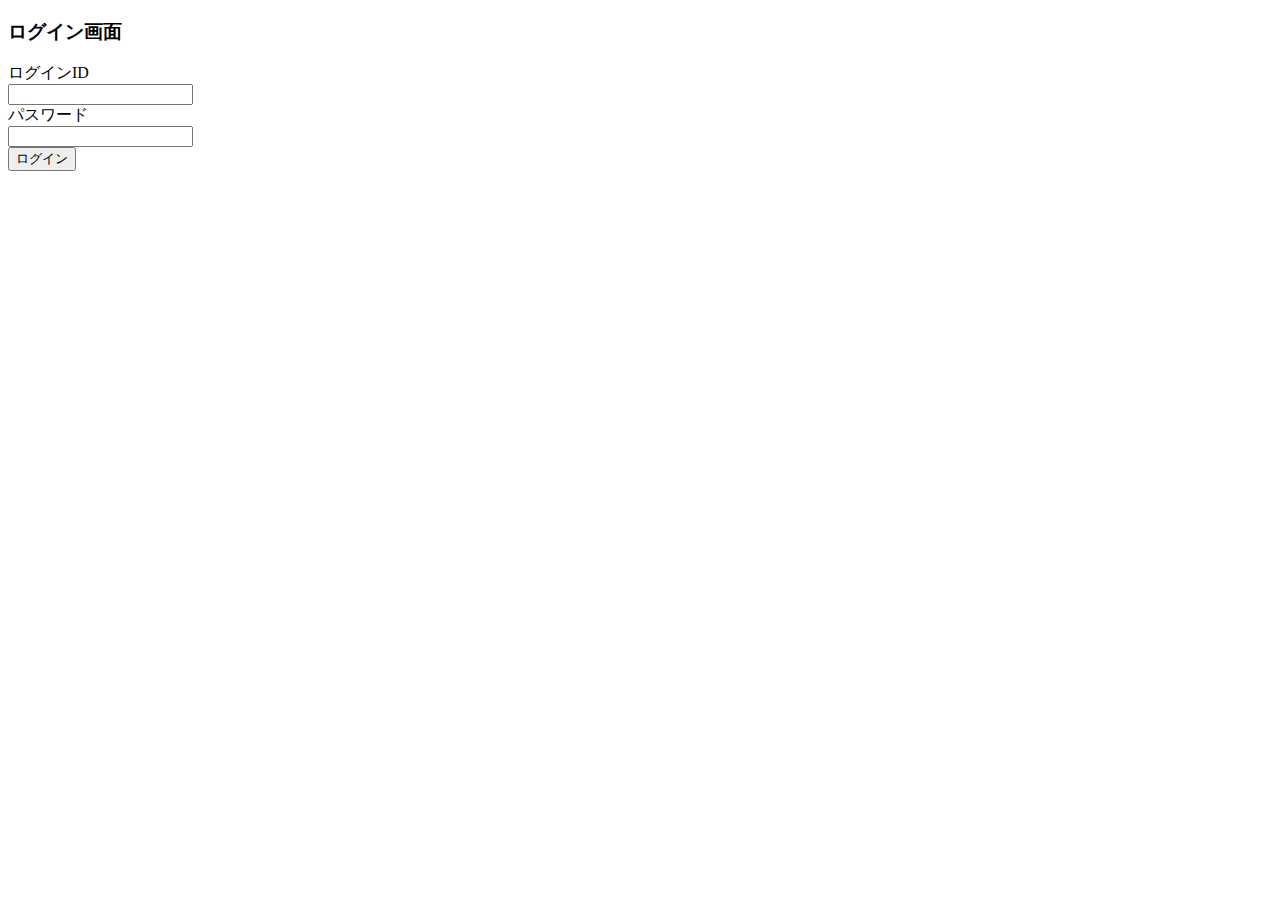
<file: task_manager/src/main/resources/templates/index.html>
<!DOCTYPE html>
<html xmlns:th="http://www.thymeleaf.org"
    th:replace="~{common/layout_3block :: layout(~{::body/content()})}">
<head>
<title>ログイン | タスク管理システム</title>
<meta charset="UTF-8" />
<meta name="viewport" content="width=device-width, initial-scale=1.0" />
</head>
<body>
    <th:block th:fragment="layout-main">
        <h3>ログイン画面</h3>
<!--         エラーメッセージの出力(入力チェック) -->
        <div th:if="${loginResultDto != null}">
            <span th:text="${loginResultDto.errorMsg}"></span>
        </div>        
<!--         エラーメッセージの出力(存在チェック) -->
        <div class="login_form">
            <form method="post" th:action="@{/login}" th:object="${loginForm}">
                <div class="login_form">
                <div class="login_label">ログインID</div>
                <div class="login_input">
                    <input type="text" th:field="*{loginId}" />
                </div>
                </div>
                <div class="login_form">
                <div class="login_label">パスワード</div>
                <div class="login_input">
                    <input type="password" th:field="*{password}" />
                </div>
                </div>
                <div class="login_form">
                <div class="login_label"></div>
                <div class="login_input">
                    <input type="submit" value="ログイン" />
                </div>
                </div>
            </form>
        </div>
    </th:block>
</body>
</html>
</file>
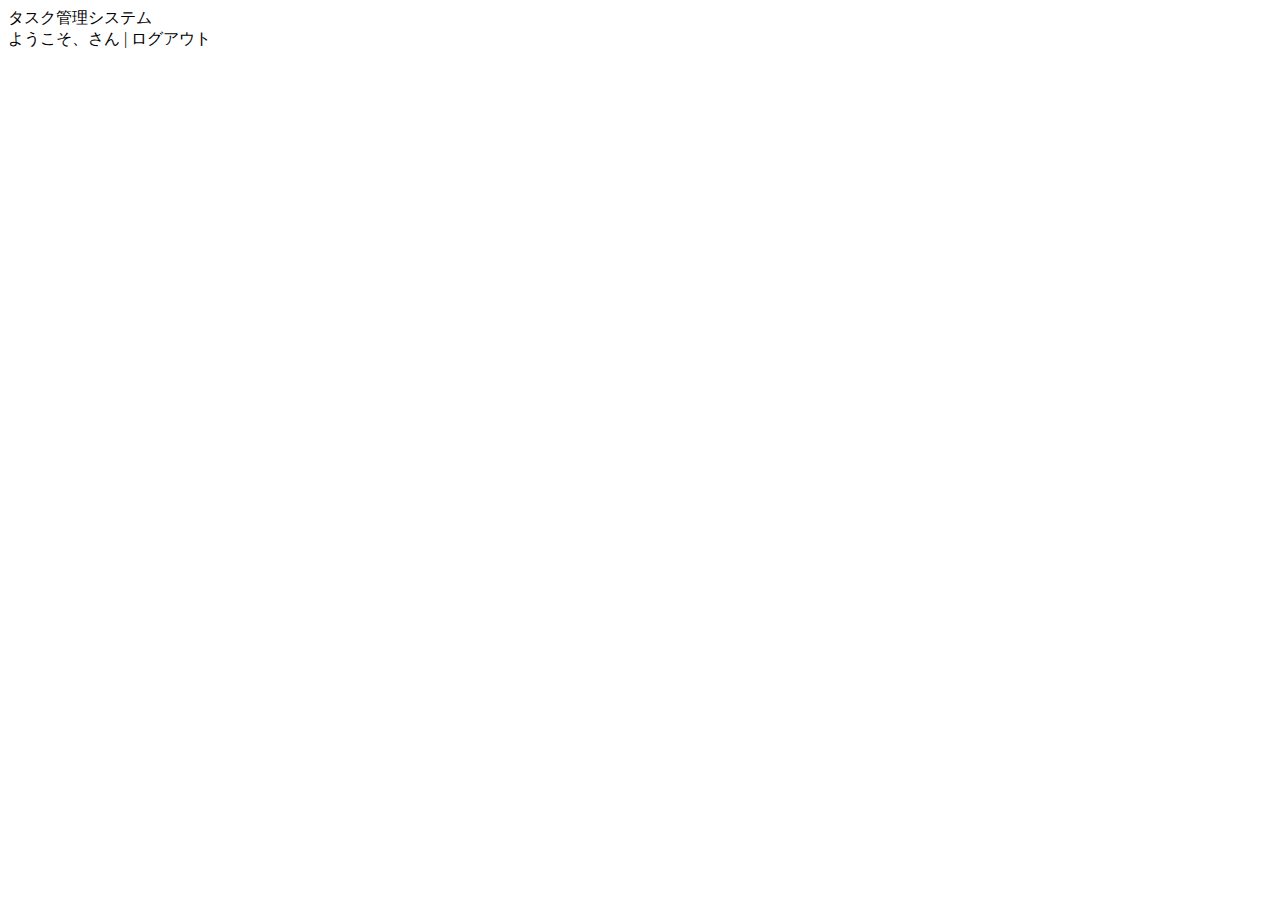
<file: task_manager/src/main/resources/templates/common/header.html>
<!DOCTYPE html>
<html xmlns:th="http://www.thymeleaf.org">

<head>
    <meta charset="UTF-8">
</head>

<body>
    <th:block id="header" th:fragment="layout-header">
        <div class="content">
            <div class="title">タスク管理システム</div>
                <div th:if="${session.user != null}" class="user_info">
                    ようこそ、<a th:href="@{/update/input(empId=${session.user.empId})}"><span th:text="${session.user.empName}"></span></a>さん
                    <span class="pipeline">|</span>
                    <a th:href="@{/logout}">ログアウト</a>
                </div>
            </div>
    </th:block>
</body>
</file>
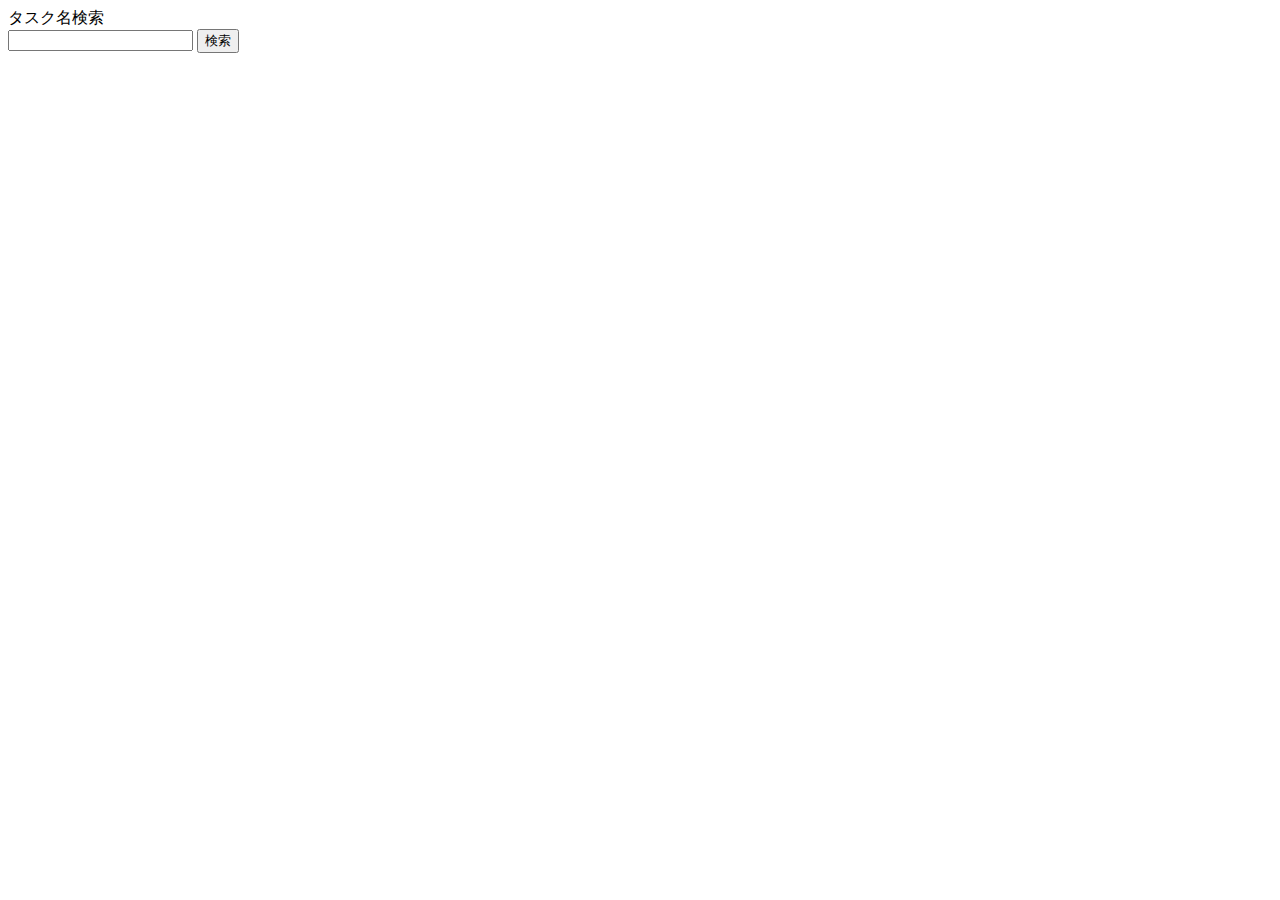
<file: task_manager/src/main/resources/templates/common/sidebar.html>
<!DOCTYPE html>
<html xmlns:th="http://www.thymeleaf.org">
<head>
<meta charset="UTF-8">
</head>
<body>
    <div th:fragment="layout-sidebar">
	<div class="title">タスク名検索</div>
		<div class="form">
		    <form th:action="@{/list/taskName}" method="get" th:object="${searchTaskNameForm}">
		        <input type="text" th:field="*{searchTaskName}">
		        
		        <input type="submit" value="検索">
		    </form>
		</div>
    </div>
</body>
</html>
</file>
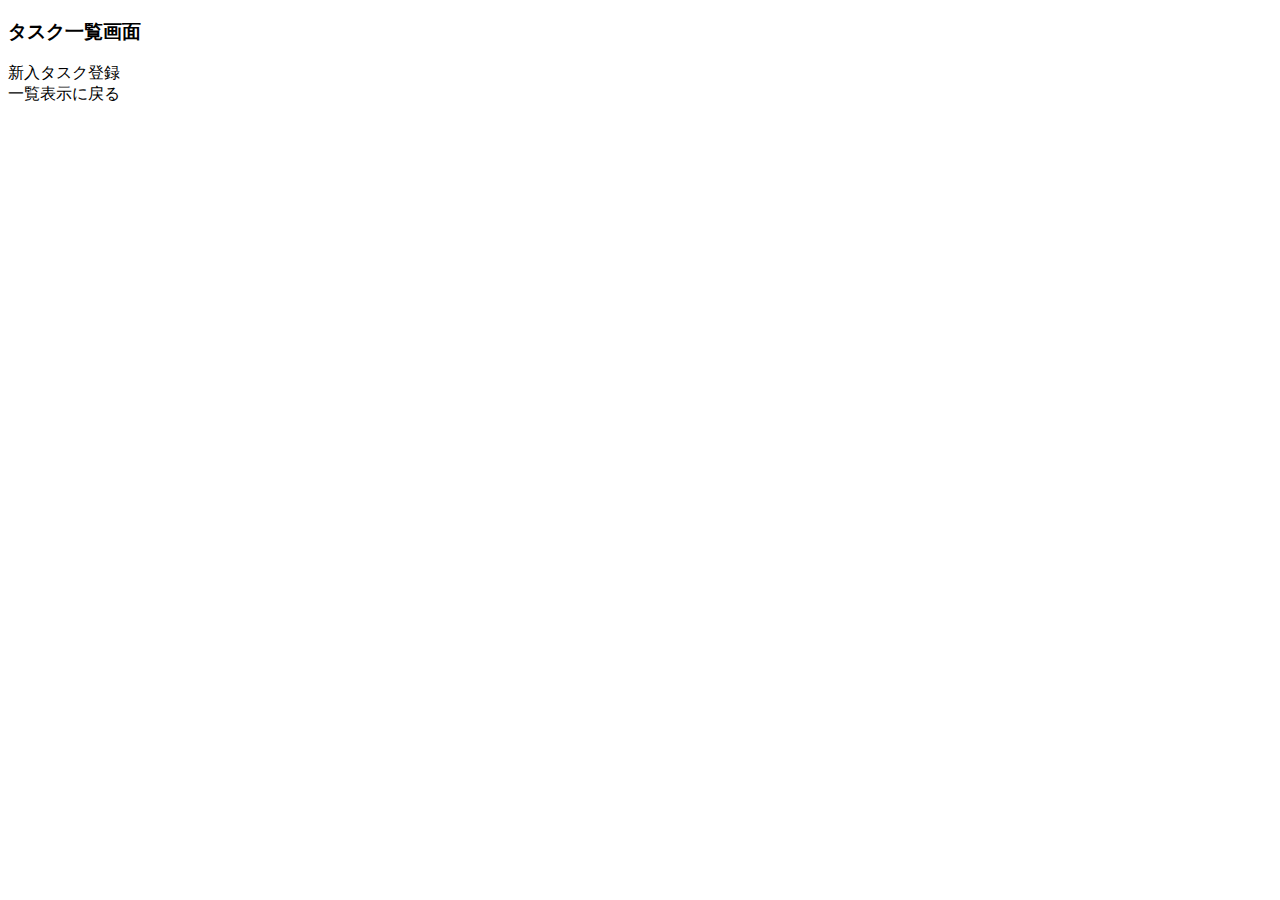
<file: task_manager/src/main/resources/templates/list/list.html>
<!DOCTYPE html>
<html xmlns:th="http://www.thymeleaf.org"
    th:replace="~{common/layout_4block :: layout(~{::body/content()})}">
<head>
<title>タスク一覧｜タスク管理システム</title>
<meta charset="UTF-8">
</head>
<body>
    <h3>タスク一覧画面</h3>
    <th:block th:if="${true}">
        <div class="regist_link">
            <a th:href="@{/regist/input}">新入タスク登録</a>
        </div>
    </th:block>
    <th:block th:if="${#lists.isEmpty(tasks)}">
        <div class="message">
            <a th:href="@{/list}">一覧表示に戻る</a>
        </div>
    </th:block>
    <table class="list_table" th:if="!${#lists.isEmpty(users)}">
<!--         <tr> -->
<!--             <th class="empId">社員ID</th> -->
<!--             <th class="empName">社員名</th> -->
<!--             <th:block th:if="${true}"> -->
<!--                 <th class="gender">性別</th> -->
<!--                 <th class="address">住所</th> -->
<!--                 <th class="birthday">生年月日</th> -->
<!--                 <th class="authority">権限</th> -->
<!--             </th:block> -->
<!--             <th class="deptName">部署名</th> -->
<!--             <th:block th:if="${true}"> -->
<!--                 <th class="button" colspan="2">操作</th> -->
<!--             </th:block> -->
<!--         </tr> -->
<!--         <tr th:each="employee: ${employees}"> -->
<!--             <td th:text="${employee.empId}"></td> -->
<!--             <td th:text="${employee.empName}"></td> -->
<!--             <th:block th:if="${true}"> -->
<!--                 <td th:switch="${employee.gender}"><span th:case="1">男性</span> -->
<!--                     <span th:case="2">女性</span></td> -->
<!--                 <td th:text="${employee.address}"></td> -->
<!--                 <td th:text="${#dates.format(employee.birthday, 'yyyy/MM/dd')}"></td> -->
<!--                 <td th:switch="${employee.authority}"><span th:case="1">一般</span> -->
<!--                     <span th:case="2">管理者</span></td> -->
<!--             </th:block> -->
<!--             <td th:text="${employee.deptName}"></td> -->
<!--             <th:block th:if="${true}"> -->
<!--                 <td> -->
<!--                     <form method="get" th:action="@{/update/input}"> -->
<!--                         <input type="hidden" name="empId" th:value="${employee.empId}" /> -->
<!--                         <input type="submit" value="変更" /> -->
<!--                     </form> -->
<!--                 </td> -->
<!--                 <td> -->
<!--                     <form method="get" th:action="@{/delete/check}"> -->
<!--                         <input type="hidden" name="empId" th:value="${employee.empId}" /> -->
<!--                         <input type="submit" value="削除" class="delete" /> -->
<!--                     </form> -->
<!--                 </td> -->
<!--             </th:block> -->
<!--         </tr> -->
    </table>
</body>
</html>
</file>
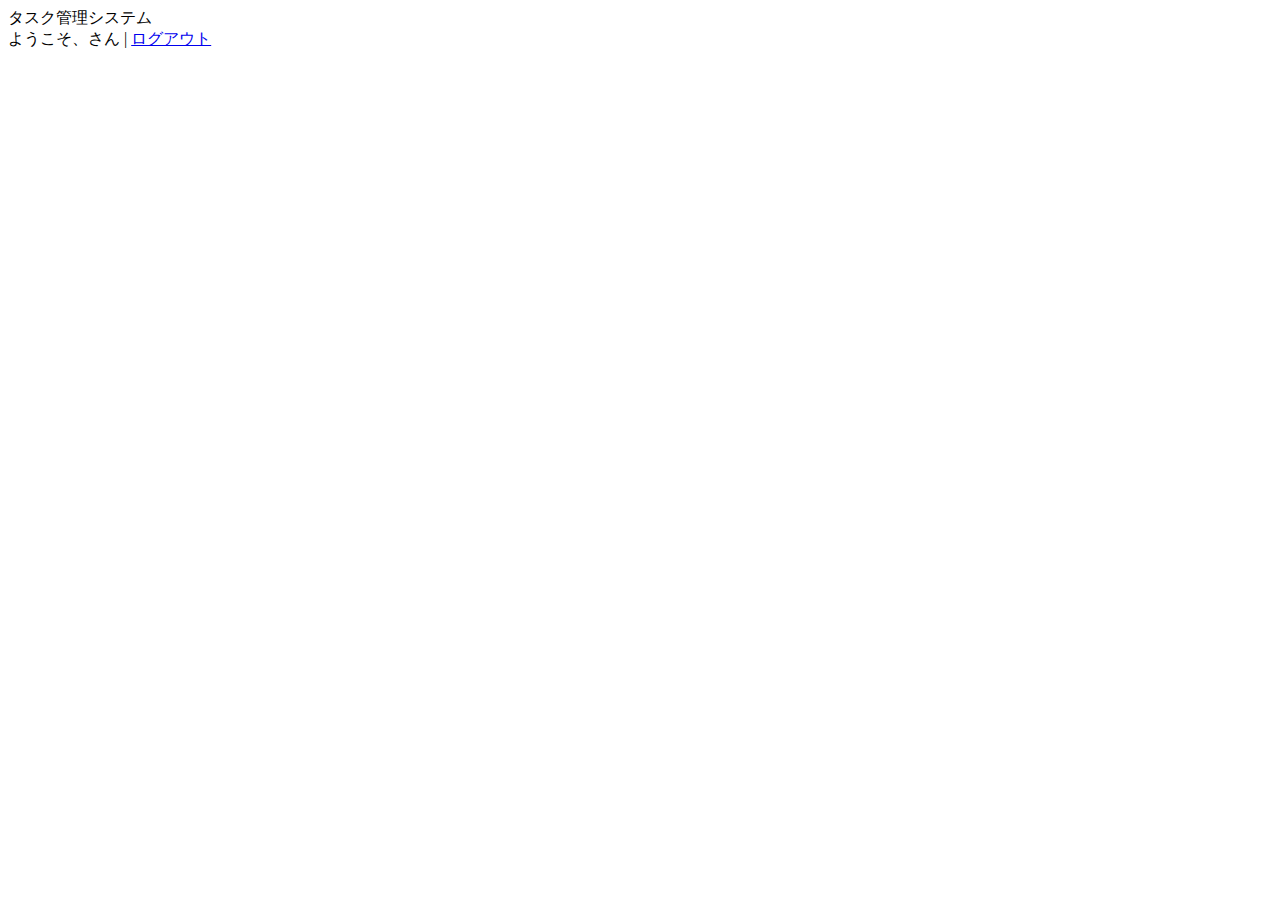
<file: task_manager/bin/src/main/resources/templates/common/header.html>
<!DOCTYPE html>
<html xmlns:th="http://www.thymeleaf.org">

<head>
    <meta charset="UTF-8">
</head>

<body>
    <th:block id="header" th:fragment="layout-header">
        <div class="content">
            <div class="title">タスク管理システム</div>
                <div th:if="${session.loginUser != null}">
                    ようこそ、<a th:text="${session.loginUser.userName}"></a>さん
                    <span class="pipeline">|</span>
                    <form id="logoutForm" th:action="@{/logout}" method="post" style="display:inline;">
                        <a href="javascript:void(0);" onclick="document.getElementById('logoutForm').submit();">
                            ログアウト
                        </a>
                    </form>
                </div>
            </div>
    </th:block>
</body>
</file>
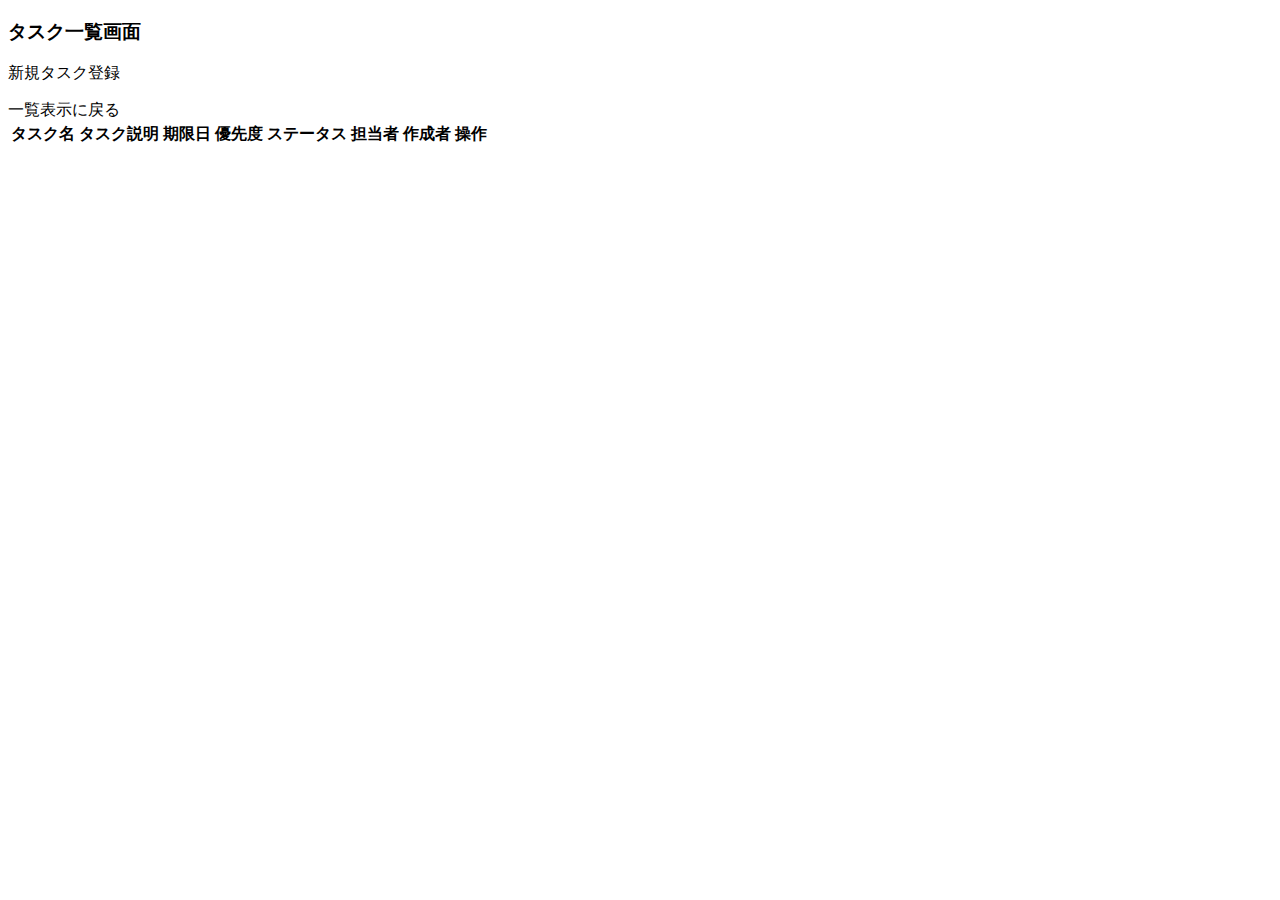
<file: task_manager/bin/src/main/resources/templates/list/list.html>
<!DOCTYPE html>
<html xmlns:th="http://www.thymeleaf.org"
    th:replace="~{common/layout_4block :: layout(~{::body/content()})}">
<head>
<title>タスク一覧｜タスク管理システム</title>
<meta charset="UTF-8">
</head>
<body>
    <h3>タスク一覧画面</h3>
    <th:block th:if="${true}">
        <div class="regist_link">
            <a th:href="@{/regist/input}">新規タスク登録</a>
        </div>
    </th:block>
    <th:block th:if="${!taskListResultDto.hasTasks}">
        <div class="message">
            <p th:text="${taskListResultDto.errorMsg}"></p>
            <a th:href="@{/list}">一覧表示に戻る</a>
        </div>
    </th:block>
    
    <table class="list_table" th:if="${taskListResultDto.hasTasks}">
        <thead>
	        <tr>
	            <th class="taskName">タスク名</th>
	            <th class="taskDscript">タスク説明</th>
	            <th class="dueDate">期限日</th>
	            <th class="priority">優先度</th>
	            <th class="status">ステータス</th>
	            <th class="mngUser">担当者</th>
	            <th class="userName">作成者</th>
	            <th:block th:if="${true}">
	                <th class="button" colspan="2">操作</th>
	            </th:block>
	        </tr>
        </thead>
        <tbody>
            <tr th:each="task : ${taskListResultDto.tasks}">
                <td th:text="${task.taskName}"></td>
                <td th:text="${task.taskDscript}"></td>
                <td th:text="${task.dueDate}"></td>
                <td th:text="${task.priority}"></td>
                <td th:text="${task.status}"></td>
                <td th:text="${task.mngUser}"></td>
                <td th:text="${task.userId}"></td>
            </tr>
        </tbody>
    </table>
</body>
</html>
</file>
